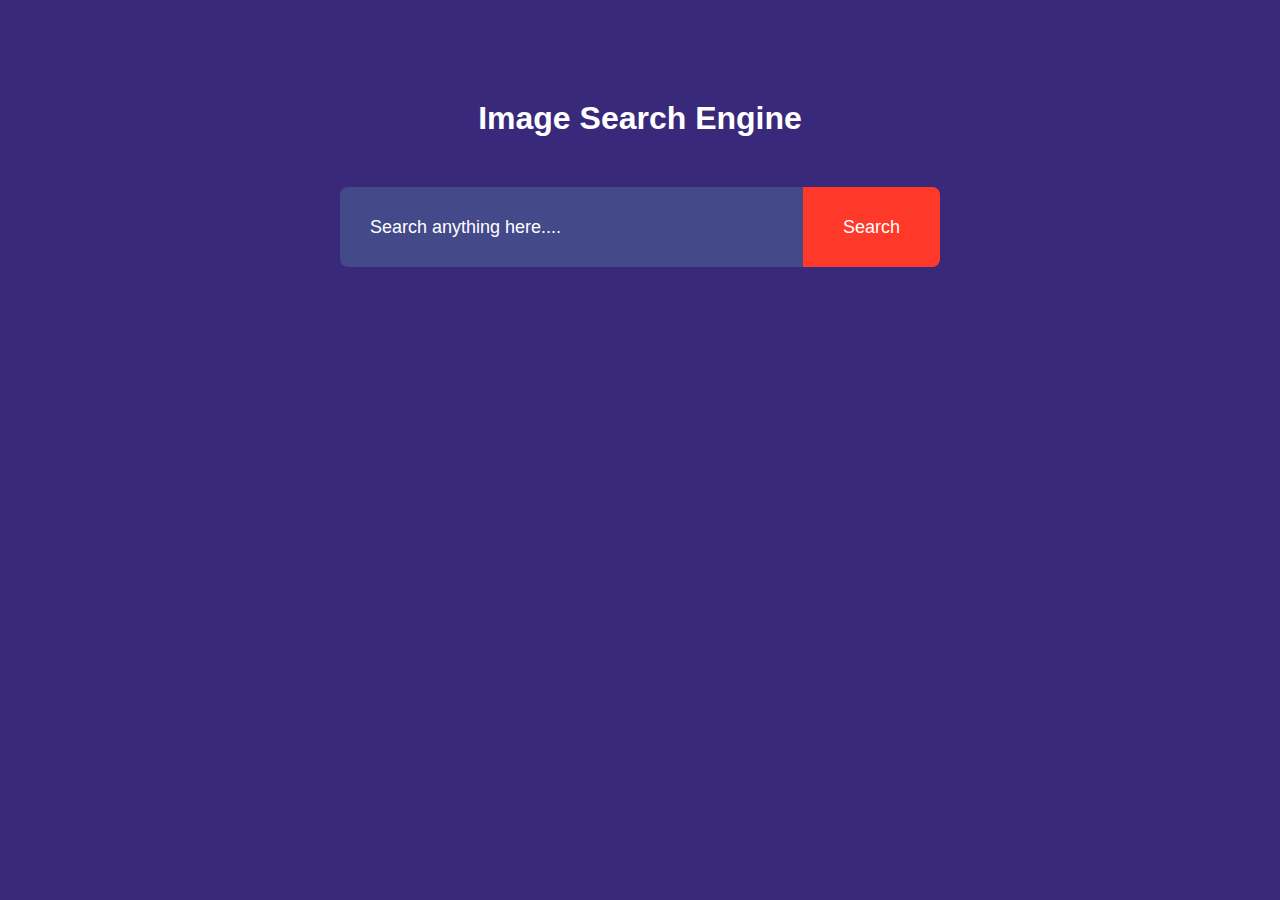
<file: Front-End/Image_Search/index.html>
<!DOCTYPE html>
<html>

<head>
  <meta charset="utf-8">
  <meta name="viewport" content="width=device-width">
  <title>Image Search Engine </title>
  <link href="style.css" rel="stylesheet" type="text/css" />
</head>

<body>
  <h1>Image Search Engine </h1>
  <form id="search-form">
    <input type="text" id="search-box" placeholder="Search anything here....">
    <button>Search</button>
  </form>
  <div id="search-result"></div>
  <button id="show-more-btn">Show more </button>
  <script src="script.js"></script>

  <!--
  This script places a badge on your repl's full-browser view back to your repl's cover
  page. Try various colors for the theme: dark, light, red, orange, yellow, lime, green,
  teal, blue, blurple, magenta, pink!
  -->
  <script src="https://replit.com/public/js/replit-badge-v2.js" theme="dark" position="bottom-right"></script>
</body>

</html>
</file>
<file: Front-End/Image_Search/style.css>
* {
    margin: 0;
    padding: 0;
    font-family: 'Poppins', sans-serif;
    box-sizing: border-box;
  }
  
  body {
    background: #39297b;
    color: white;
  }
  
  h1 {
    text-align: center;
    margin: 100px auto 50px;
    font-weight: 600;
  }
  
  form {
    width: 90%;
    max-width: 600px;
    margin: auto;
    height: 80px;
    background: #434989;
    display: flex;
    align-items: center;
    border-radius: 8px;
  
  }
  
  form input {
    flex: 1;
    height: 100%;
    border: 0;
    outline: 0;
    background: transparent;
    font-size: 18px;
    padding: 0 30px;
  }
  
  form button {
    padding: 0 40px;
    height: 100%;
    background: #ff3929;
    color: #fff;
    font-size: 18px;
    border: 0;
    outline: 0;
    border-top-right-radius: 8px;
    border-bottom-right-radius: 8px;
    cursor: pointer;
  }
  
  ::placeholder {
    color: #fff;
    font-size: 18px;
  }
  
  #show-more-btn {
    background: #ff3929;
    color: #fff;
    border: 0;
    outline: 0;
    padding: 10px 20px;
    border-radius: 4px;
    margin: 10px auto 100px;
    cursor: pointer;
    display: none;
  }
  
  #search-result {
    width: 80%;
    margin: 100px auto 50px;
    display: grid;
    grid-template-columns: 1fr 1fr 1fr;
    grid-gap: 40px;
  }
  
  #search-result img {
    width: 100%;
    height: 230px;
    object-fit: cover;
    border-radius: 5px;
  }
</file>
